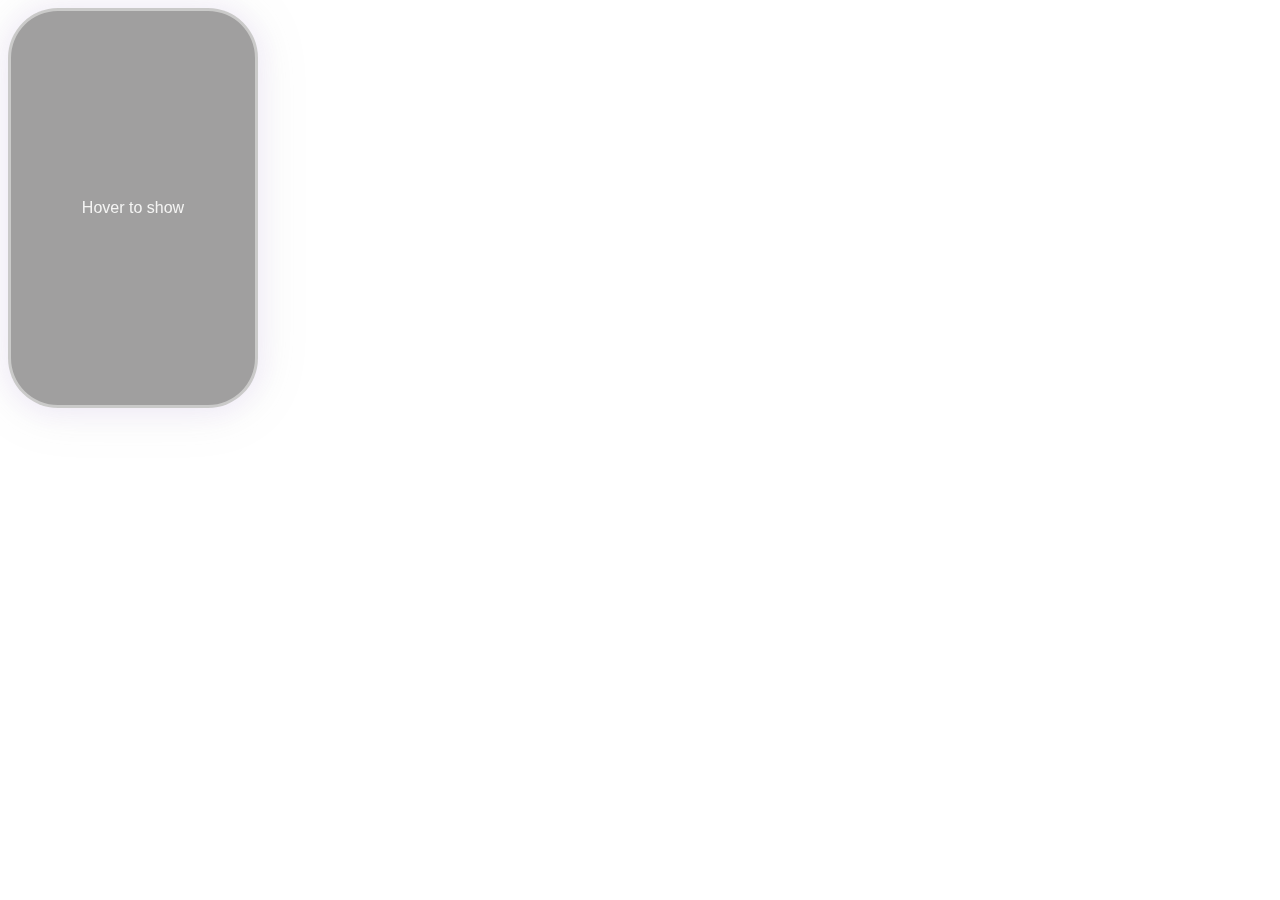
<file: simple-neon-flip-card/index.html>
<!DOCTYPE html>
<html lang="en">
  <head>
    <meta charset="UTF-8" />
    <meta name="viewport" content="width=device-width, initial-scale=1.0" />
    <title>Simple Neon Flip Card</title>
    <link rel="stylesheet" href="style.css" />
  </head>
  <body class="wrapper">
    <div class="card-container">
      <div class="card card-typography reset-base">
        <div class="card-face front reset-base">
          <p>Hover to show</p>
        </div>
        <div class="card-face back reset-base">
          <p>The back of the card</p>
        </div>
      </div>
    </div>
  </body>
</html>
</file>
<file: simple-neon-flip-card/style.css>
.reset-base {
  margin: 0;
  padding: 0;
  box-sizing: border-box;
}

.card-typography {
  font-family: "Helvetica", "Arial", sans-serif;
  color: #e5e4e2;
}

.card-container {
  perspective: 1000px;
  width: 250px;
  height: 400px;
}

.card {
  width: 100%;
  height: 100%;
  position: relative;
  transform-style: preserve-3d;
  transition: transform 0.6s;
  cursor: pointer;
}

.card-container:hover .card {
  transform: rotateY(180deg);
}

.card-face {
  position: absolute;
  width: 100%;
  height: 100%;
  backface-visibility: hidden;
  display: flex;
  justify-content: center;
  align-items: center;
  background-color: #121010;
  border: 3px solid #e5e4e280;
  border-radius: 50px;
  opacity: 0.4;
}

.front {
  z-index: 2;
}

.back {
  transform: rotateY(180deg);
  background-color: #1a1a1a;
  opacity: 0.8;
}

.card-face {
  box-shadow: 0 2px 50px 5px rgba(153, 153, 153, 0.3),
    0 2px 25px 2px rgba(143, 64, 255, 0.2);
  transition: box-shadow 0.3s ease;
}

.card-container:hover .card-face {
  box-shadow: 0 2px 60px 7px rgba(153, 153, 153, 0.4),
    0 2px 35px 3px rgba(143, 64, 255, 0.3);
}
</file>
